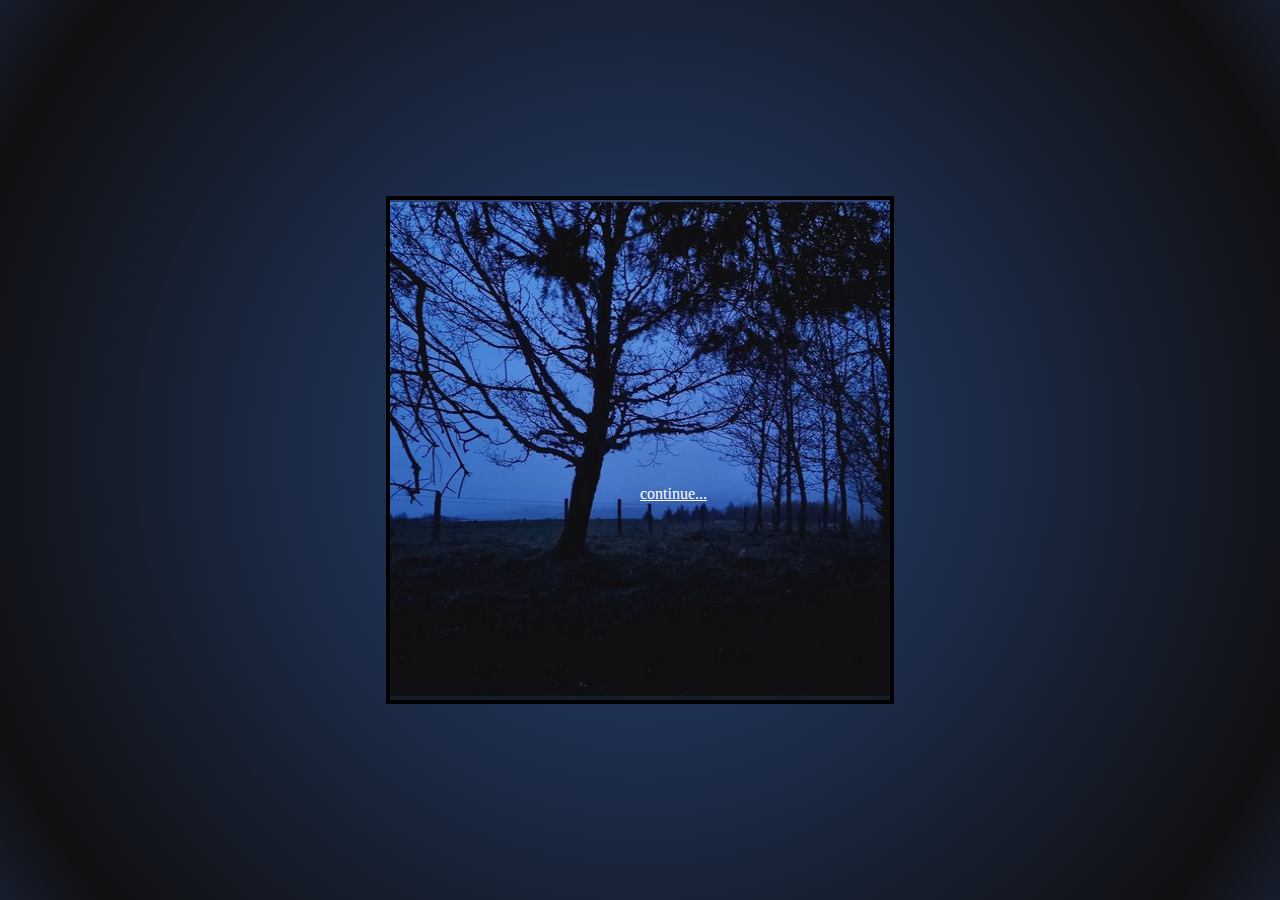
<file: index.html>
<!DOCTYPE html>
<html lang="en">
    <!-- Welcome to the source code :D Enjoy my deranged, good-enough mentality 3am code <3 -->
    <head>
        <meta charset="UTF-8">
        <meta name="viewport" content="width=device-width, initial-scale=1.0">
        <meta http-equiv="X-UA-Compatible" content="IE=edge">
        <title>Intro...</title>
        <link rel="stylesheet" href="./styling/index.css"> <!-- Link to external CSS file -->
    </head>
    <body>
        <div class="column-wrapper">
            <!-- <div class="fuckingidk"></div>
            <div class="blockish">
                <div class="main">
                    <p>type shit</p>
                </div>
                <div class="main">
                    <p>type shit</p>
                </div>
                <div class="main">
                    <p>type shit</p>
                </div>
                <div class="main">
                    <p>type shit</p>
                </div>
            </div> -->
            <div class="row-wrapper">
                <img src="./images/tree.png" class="treeimg"><a class="link" href="./pages/01.html">continue...</a></img>
            </div>
        </div>
    </body>
</html>
</file>
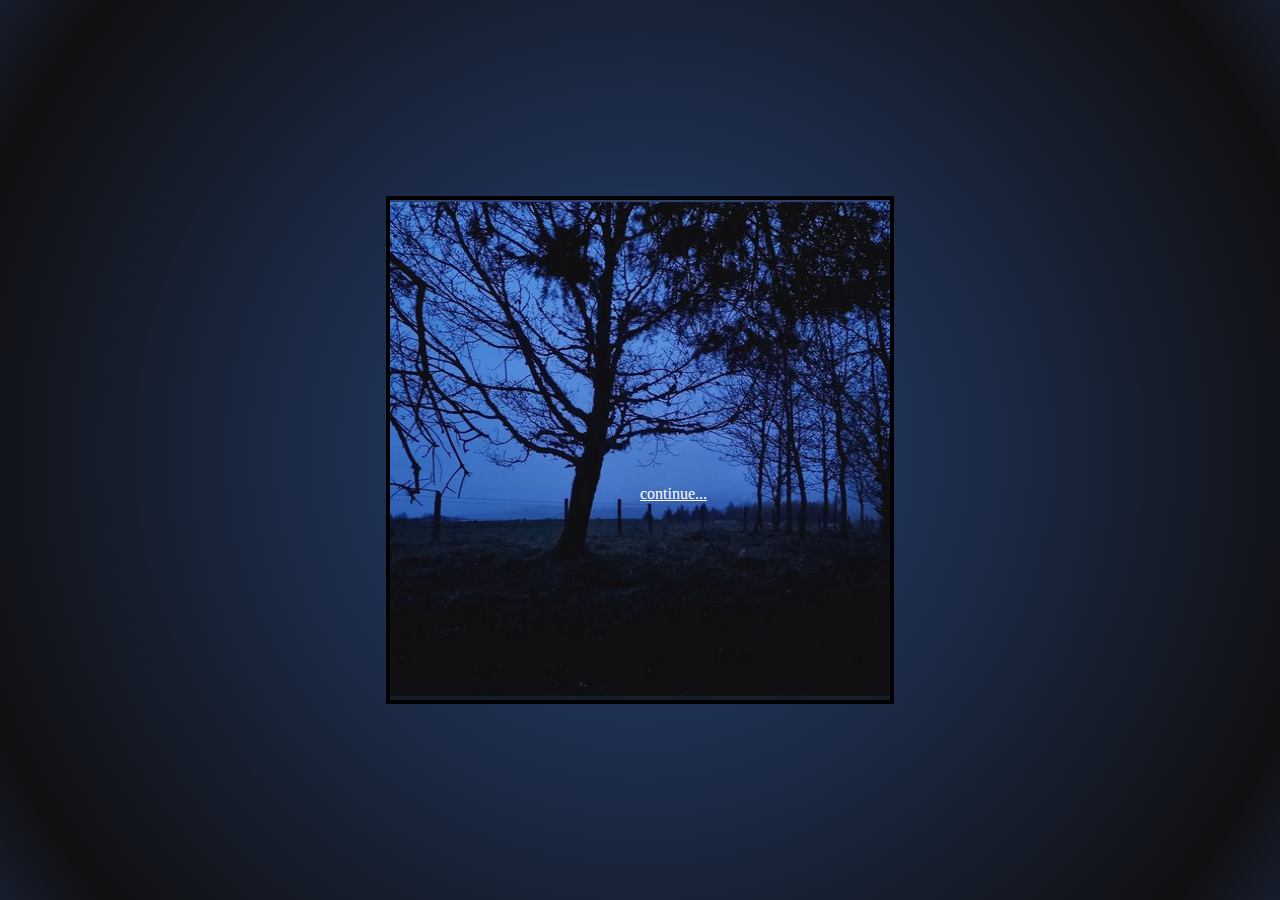
<file: pages/index.html>
<!DOCTYPE html>
<html lang="en">
    <!-- Welcome to the source code :D Enjoy my deranged, good-enough mentality 3am code <3 -->
    <head>
        <meta charset="UTF-8">
        <meta name="viewport" content="width=device-width, initial-scale=1.0">
        <meta http-equiv="X-UA-Compatible" content="IE=edge">
        <title>Intro...</title>
        <link rel="stylesheet" href="../styling/index.css"> <!-- Link to external CSS file -->
    </head>
    <body>
        <div class="column-wrapper">
            <!-- <div class="fuckingidk"></div>
            <div class="blockish">
                <div class="main">
                    <p>type shit</p>
                </div>
                <div class="main">
                    <p>type shit</p>
                </div>
                <div class="main">
                    <p>type shit</p>
                </div>
                <div class="main">
                    <p>type shit</p>
                </div>
            </div> -->
            <div class="row-wrapper">
                <img src="../images/tree.png" class="treeimg"><a class="link" href="./01.html">continue...</a></img>
            </div>
        </div>
    </body>
</html>
</file>
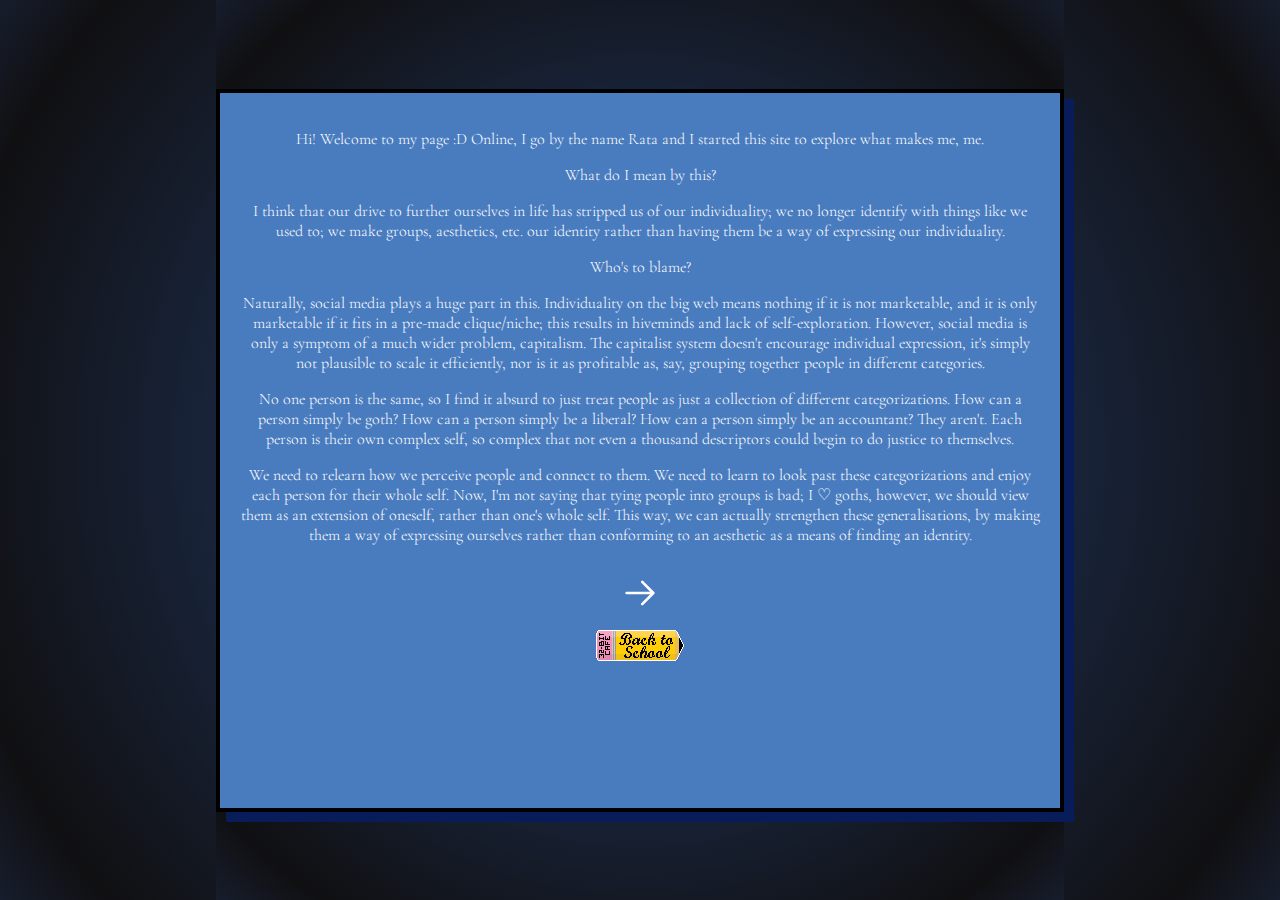
<file: pages/01.html>
<!DOCTYPE html>
<html lang="en">
    <head>
        <meta charset="UTF-8">
        <meta name="viewport" content="width=device-width, initial-scale=1.0">
        <meta http-equiv="X-UA-Compatible" content="IE=edge">
        <title>01</title>
        <link rel="preconnect" href="https://fonts.googleapis.com">
        <link rel="preconnect" href="https://fonts.gstatic.com" crossorigin>
        <link href="https://fonts.googleapis.com/css2?family=Cinzel:wght@400..900&family=Cormorant+Garamond:ital,wght@0,300;0,400;0,500;0,600;0,700;1,300;1,400;1,500;1,600;1,700&display=swap" rel="stylesheet">
        <link rel="stylesheet" href="../styling/home.css"> <!-- Link to external CSS file -->
        <link rel="stylesheet" href="../styling/global.css"> <!-- Link to external CSS file -->
    </head>
    <body>
        <div class="centered-div">
            <div class="main cormorant-garamond-light">
                <p>Hi! Welcome to my page :D Online, I go by the name Rata and I started this site to explore what makes me, me.</p>
                <p>What do I mean by this?</p>
                <p>I think that our drive to further ourselves in life has stripped us of our individuality; we no longer identify with things like we used to; we make groups, aesthetics, etc. our identity rather than having them be a way of expressing our individuality.</p>
                <p>Who's to blame?</p>
                <p>Naturally, social media plays a huge part in this. Individuality on the big web means nothing if it is not marketable, and it is only marketable if it fits in a pre-made clique/niche; this results in hiveminds and lack of self-exploration. However, social media is only a symptom of a much wider problem, capitalism. The capitalist system doesn't encourage individual expression, it's simply not plausible to scale it efficiently, nor is it as profitable as, say, grouping together people in different categories.</p>
                <p>No one person is the same, so I find it absurd to just treat people as just a collection of different categorizations. How can a person simply be goth? How can a person simply be a liberal? How can a person simply be an accountant? They aren't. Each person is their own complex self, so complex that not even a thousand descriptors could begin to do justice to themselves.</p>
                <p>We need to relearn how we perceive people and connect to them. We need to learn to look past these categorizations and enjoy each person for their whole self. Now, I'm not saying that tying people into groups is bad; I ♡ goths, however, we should view them as an extension of oneself, rather than one's whole self. This way, we can actually strengthen these generalisations, by making them a way of expressing ourselves rather than conforming to an aesthetic as a means of finding an identity.</p>
                <a href="02.html"><svg width="64px" height="64px" viewBox="-2.4 -2.4 28.80 28.80" fill="none" xmlns="http://www.w3.org/2000/svg"><g id="SVGRepo_bgCarrier" stroke-width="0"></g><g id="SVGRepo_tracerCarrier" stroke-linecap="round" stroke-linejoin="round" stroke="#CCCCCC" stroke-width="0.048"></g><g id="SVGRepo_iconCarrier"> <path d="M6 12H18M18 12L13 7M18 12L13 17" stroke="#ffffff" stroke-width="1.2" stroke-linecap="round" stroke-linejoin="round"></path> </g></svg></a>
                <br>
                <a href="https://32bit.cafe/~xandra/events/codejam5/"><img src="../images/backtoschool.png" /></a>
            </div>
        </div>
    </body>
</html>
</file>
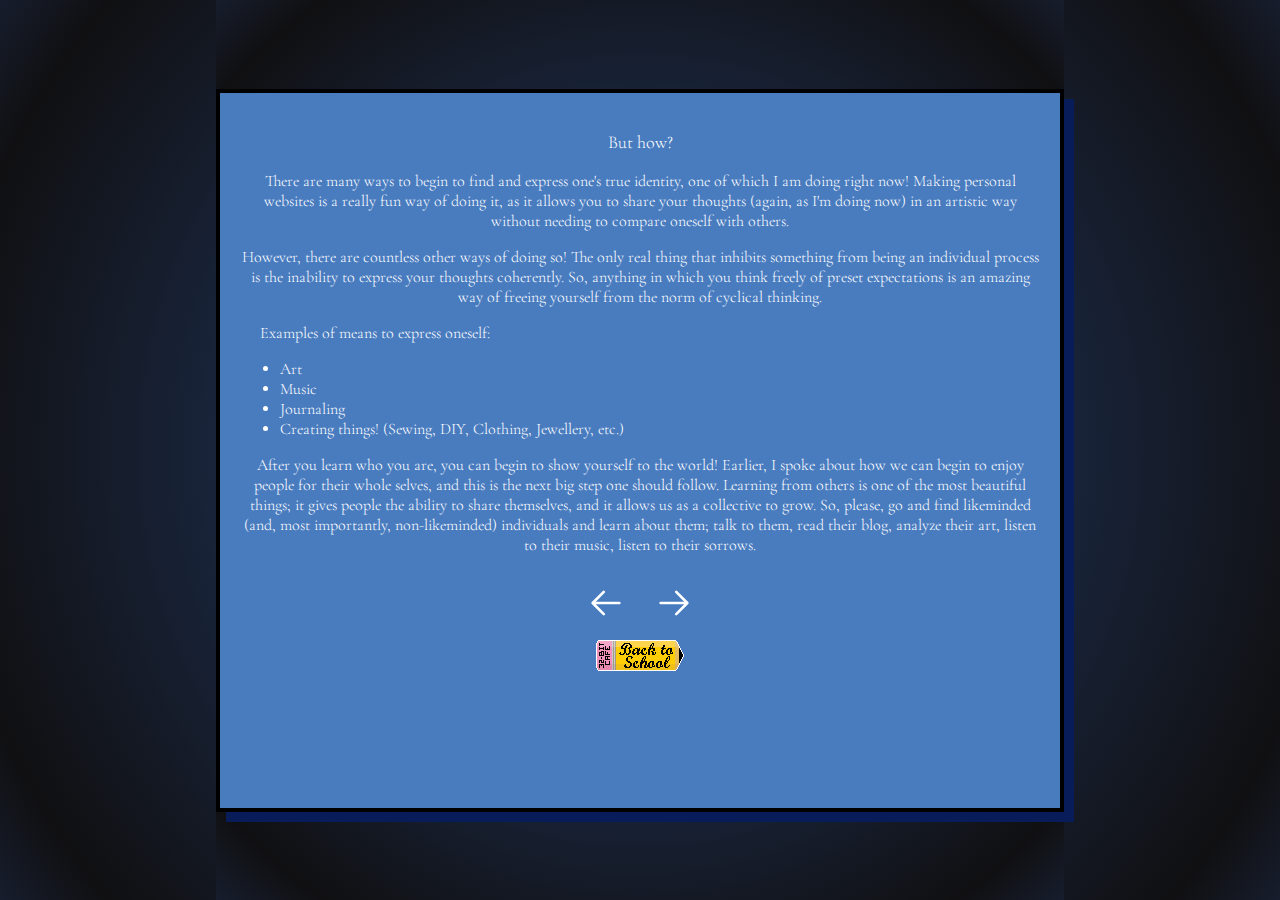
<file: pages/02.html>
<!DOCTYPE html>
<html lang="en">
    <head>
        <meta charset="UTF-8">
        <meta name="viewport" content="width=device-width, initial-scale=1.0">
        <meta http-equiv="X-UA-Compatible" content="IE=edge">
        <title>02</title>
        <link rel="preconnect" href="https://fonts.googleapis.com">
        <link rel="preconnect" href="https://fonts.gstatic.com" crossorigin>
        <link href="https://fonts.googleapis.com/css2?family=Cinzel:wght@400..900&family=Cormorant+Garamond:ital,wght@0,300;0,400;0,500;0,600;0,700;1,300;1,400;1,500;1,600;1,700&display=swap" rel="stylesheet">
        <link rel="stylesheet" href="../styling/home.css"> <!-- Link to external CSS file -->
        <link rel="stylesheet" href="../styling/global.css"> <!-- Link to external CSS file -->
    </head>
    <body>
        <div class="centered-div">
            <div class="main cormorant-garamond-light">
                <p style="font-size: large;">But how?</p>
                <p>There are many ways to begin to find and express one's true identity, one of which I am doing right now! Making personal websites is a really fun way of doing it, as it allows you to share your thoughts (again, as I'm doing now) in an artistic way without needing to compare oneself with others.</p>
                <p>However, there are countless other ways of doing so! The only real thing that inhibits something from being an individual process is the inability to express your thoughts coherently. So, anything in which you think freely of preset expectations is an amazing way of freeing yourself from the norm of cyclical thinking.</p>
                <p style="text-align: left; padding-left: 1.25rem;">Examples of means to express oneself:</p>
                <ul style="text-align: left;">
                    <li>Art</li>
                    <li>Music</li>
                    <li>Journaling</li>
                    <li>Creating things! (Sewing, DIY, Clothing, Jewellery, etc.)</li>
                </ul>
                <p>After you learn who you are, you can begin to show yourself to the world! Earlier, I spoke about how we can begin to enjoy people for their whole selves, and this is the next big step one should follow. Learning from others is one of the most beautiful things; it gives people the ability to share themselves, and it allows us as a collective to grow. So, please, go and find likeminded (and, most importantly, non-likeminded) individuals and learn about them; talk to them, read their blog, analyze their art, listen to their music, listen to their sorrows.</p>
                <a href="01.html"><svg width="64px" height="64px" viewBox="-2.4 -2.4 28.80 28.80" fill="none" xmlns="http://www.w3.org/2000/svg" transform="rotate(180)"><g id="SVGRepo_bgCarrier" stroke-width="0"></g><g id="SVGRepo_tracerCarrier" stroke-linecap="round" stroke-linejoin="round" stroke="#CCCCCC" stroke-width="0.048"></g><g id="SVGRepo_iconCarrier"> <path d="M6 12H18M18 12L13 7M18 12L13 17" stroke="#ffffff" stroke-width="1.2" stroke-linecap="round" stroke-linejoin="round"></path> </g></svg></a>
                <a href="03.html"><svg width="64px" height="64px" viewBox="-2.4 -2.4 28.80 28.80" fill="none" xmlns="http://www.w3.org/2000/svg"><g id="SVGRepo_bgCarrier" stroke-width="0"></g><g id="SVGRepo_tracerCarrier" stroke-linecap="round" stroke-linejoin="round" stroke="#CCCCCC" stroke-width="0.048"></g><g id="SVGRepo_iconCarrier"> <path d="M6 12H18M18 12L13 7M18 12L13 17" stroke="#ffffff" stroke-width="1.2" stroke-linecap="round" stroke-linejoin="round"></path> </g></svg></a>
                <br>
                <a href="https://32bit.cafe/~xandra/events/codejam5/"><img src="../images/backtoschool.png" /></a>
            </div>
        </div>
    </body>
</html>
</file>
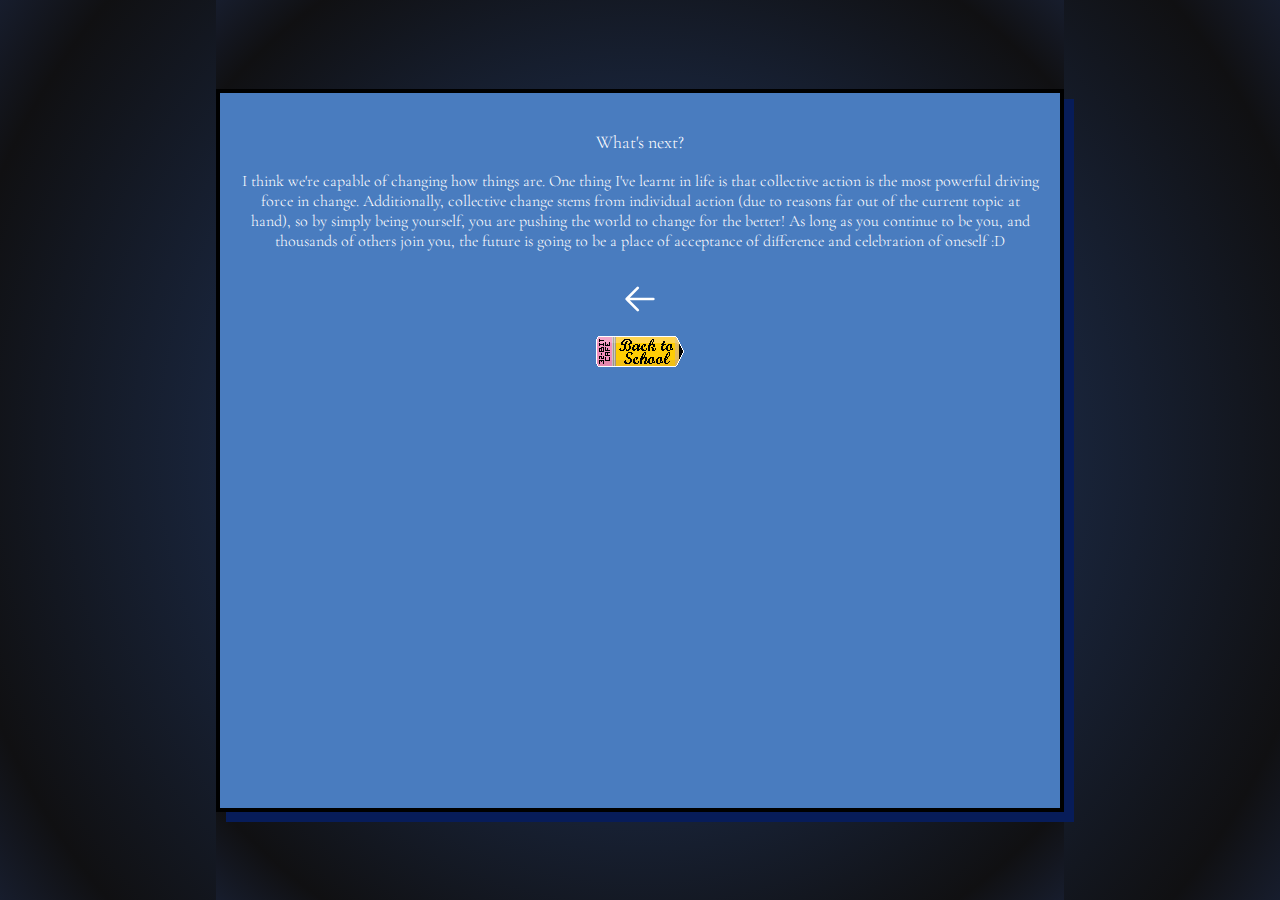
<file: pages/03.html>
<!DOCTYPE html>
<html lang="en">
    <head>
        <meta charset="UTF-8">
        <meta name="viewport" content="width=device-width, initial-scale=1.0">
        <meta http-equiv="X-UA-Compatible" content="IE=edge">
        <title>03</title>
        <link rel="preconnect" href="https://fonts.googleapis.com">
        <link rel="preconnect" href="https://fonts.gstatic.com" crossorigin>
        <link href="https://fonts.googleapis.com/css2?family=Cinzel:wght@400..900&family=Cormorant+Garamond:ital,wght@0,300;0,400;0,500;0,600;0,700;1,300;1,400;1,500;1,600;1,700&display=swap" rel="stylesheet">
        <link rel="stylesheet" href="../styling/home.css"> <!-- Link to external CSS file -->
        <link rel="stylesheet" href="../styling/global.css"> <!-- Link to external CSS file -->
    </head>
    <body>
        <div class="centered-div">
            <div class="main cormorant-garamond-light">
                <p style="font-size: large;">What's next?</p>
                <p>I think we're capable of changing how things are. One thing I've learnt in life is that collective action is the most powerful driving force in change. Additionally, collective change stems from individual action (due to reasons far out of the current topic at hand), so by simply being yourself, you are pushing the world to change for the better! As long as you continue to be you, and thousands of others join you, the future is going to be a place of acceptance of difference and celebration of oneself :D</p>
                <p></p>
                <a href="02.html"><svg width="64px" height="64px" viewBox="-2.4 -2.4 28.80 28.80" fill="none" xmlns="http://www.w3.org/2000/svg" transform="rotate(180)"><g id="SVGRepo_bgCarrier" stroke-width="0"></g><g id="SVGRepo_tracerCarrier" stroke-linecap="round" stroke-linejoin="round" stroke="#CCCCCC" stroke-width="0.048"></g><g id="SVGRepo_iconCarrier"> <path d="M6 12H18M18 12L13 7M18 12L13 17" stroke="#ffffff" stroke-width="1.2" stroke-linecap="round" stroke-linejoin="round"></path> </g></svg></a>
                <br>
                <a href="https://32bit.cafe/~xandra/events/codejam5/"><img src="../images/backtoschool.png" /></a>
            </div>
        </div>
    </body>
</html>
</file>
<file: styling/index.css>
body {
    line-height: 1.0;
    min-height: 100svh;
    min-width: 320px;
    overflow-x: hidden;
    word-wrap: break-word;
    background-color: #497CBF;
    margin: 0;
    padding: 0;
}

.row-wrapper {
    min-height: 100svh;
    display: flex;
    flex-grow: 0;
    flex-shrink: 0;
    justify-content: center;
    align-content: center;
    z-index: 2;
    flex-direction: row;
    align-items: center;
    width: 100%;
    position: relative;
    background: rgb(38,67,121);
    background: radial-gradient(circle, rgba(38,67,121,1) 0%, rgba(16,16,18,1) 89%, rgba(23,29,45,1) 100%);
}

.column-wrapper {
    min-height: 100svh;
    display: flex;
    align-content: center;
    justify-content: center;
    z-index: 2;
    flex-direction: column;
    width: 100%;
    position: relative;
}

.treeimg {
    width: 500px;
    height: 500px;
    border: 4px solid black;
}

.link {
    position: absolute;
    color: white;
    /* top: 391px;
    left: 561px; */
    top: 54%;
    left: 50%;   
}


/* .main {
    /* margin-left: 2.5rem;
    display: flex;
    align-content: center;
    justify-content: center;
    z-index: 1;
    flex-grow: 0;
    flex-shrink: 0;
    max-width: 100%;
    position: relative;
    background-repeat: repeat-x;
    background-size: 35% 75%;
    align-self: center;
    background-image: url('tree.png');
    background-size: 85% 50%;
    background-position: center, 0% 0%;
    background-repeat: no-repeat;
    width: 400px;
    height: 100%;
    margin: 0;
    position: absolute;
}

.fuckingidk {
    width: 3rem;
    height: 100svh;
    background-color: #191C2E;
}

.blockish {
    display: inherit;
} */
</file>
<file: styling/home.css>
body, html {
    height: 100%;
    margin: 0;
    display: flex;
    justify-content: center;
    align-items: center;
    background: rgb(38,67,121);
    background: radial-gradient(circle, rgba(38,67,121,1) 0%, rgba(16,16,18,1) 89%, rgba(23,29,45,1) 100%);
}

.centered-div {
    width: 50rem;
    height: 75svh;
    background-color: #497CBF;
    box-shadow: 10px 10px #071C59;
    color: white;
    display: grid;
    grid-template-areas: 
        'header header header header header header'
        'main main main main main main'
        'footer footer footer footer footer footer';
    justify-content: center;
    align-items: center;
    text-align: center;
    padding: 20px;
    border: 4px solid black;
}

header {
    grid-area: header;
}

.main {
    grid-area: main;
}
 
footer {
    align-self: flex-end;
    background-color: #0F0E14;
    grid-area: footer;
    font-family: "Cinzel", serif;
    font-optical-sizing: auto;
    font-style: normal;
}
</file>
<file: styling/global.css>
.cormorant-garamond-light {
    font-family: "Cormorant Garamond", serif;
    font-weight: 300;
    font-style: normal;
}

.cormorant-garamond-regular {
  font-family: "Cormorant Garamond", serif;
  font-weight: 400;
  font-style: normal;
}

.cormorant-garamond-medium {
  font-family: "Cormorant Garamond", serif;
  font-weight: 500;
  font-style: normal;
}

.cormorant-garamond-semibold {
  font-family: "Cormorant Garamond", serif;
  font-weight: 600;
  font-style: normal;
}

.cormorant-garamond-bold {
  font-family: "Cormorant Garamond", serif;
  font-weight: 700;
  font-style: normal;
}

.cormorant-garamond-light-italic {
  font-family: "Cormorant Garamond", serif;
  font-weight: 300;
  font-style: italic;
}

.cormorant-garamond-regular-italic {
  font-family: "Cormorant Garamond", serif;
  font-weight: 400;
  font-style: italic;
}

.cormorant-garamond-medium-italic {
  font-family: "Cormorant Garamond", serif;
  font-weight: 500;
  font-style: italic;
}

.cormorant-garamond-semibold-italic {
  font-family: "Cormorant Garamond", serif;
  font-weight: 600;
  font-style: italic;
}

.cormorant-garamond-bold-italic {
  font-family: "Cormorant Garamond", serif;
  font-weight: 700;
  font-style: italic;
}

.cinzel-regular {
    font-family: "Cinzel", serif;
    font-optical-sizing: auto;
    font-weight: 400;
    font-style: normal;
}

a, a:hover, a:focus, a:active {
  text-decoration: none;
  color: inherit;
}

body, html {
  height: 100%;
  margin: 0;
  display: flex;
  justify-content: center;
  align-items: center;
  background: rgb(38,67,121);
  background: radial-gradient(circle, rgba(38,67,121,1) 0%, rgba(16,16,18,1) 89%, rgba(23,29,45,1) 100%);
}

.centered-div {
  width: 50rem;
  height: 75svh;
  background-color: #497CBF;
  box-shadow: 10px 10px #071C59;
  color: white;
  display: grid;
  grid-template-areas: 
      'main main main main main main'
      'footer footer footer footer footer footer';
  justify-content: center;
  align-items: flex-start;
  text-align: center;
  padding: 20px;
  border: 4px solid black;
}

header {
  grid-area: header;
}

.main {
  grid-area: main;
}

footer {
  align-self: flex-end;
  background-color: #0F0E14;
  grid-area: footer;
  font-family: "Cinzel", serif;
  font-optical-sizing: auto;
  font-style: normal;
}

hr {
  color: #0C1940;
}
</file>
